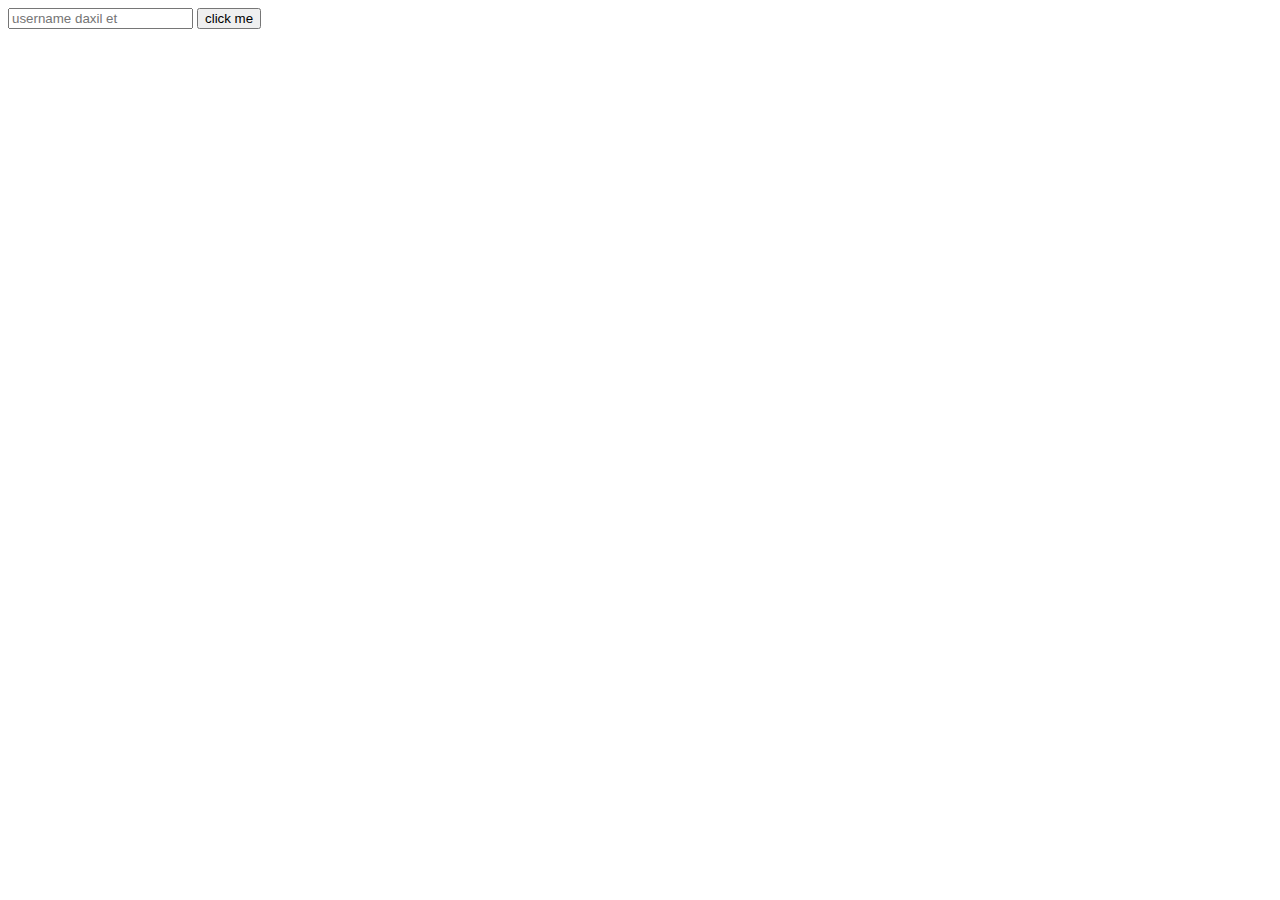
<file: JS-DOM/index.html>
<!DOCTYPE html>
<html lang="en">
<head>
    <meta charset="UTF-8">
    <meta http-equiv="X-UA-Compatible" content="IE=edge">
    <meta name="viewport" content="width=device-width, initial-scale=1.0">
    <title>Document</title>
</head>
<body>
    <input type="text" placeholder="username daxil et">
    <button class="btn" onclick="addArr()">click me</button>
    <ul id="list">

    </ul>
    <script src="./assets/js/main.js"></script>
</body>
</html>
</file>
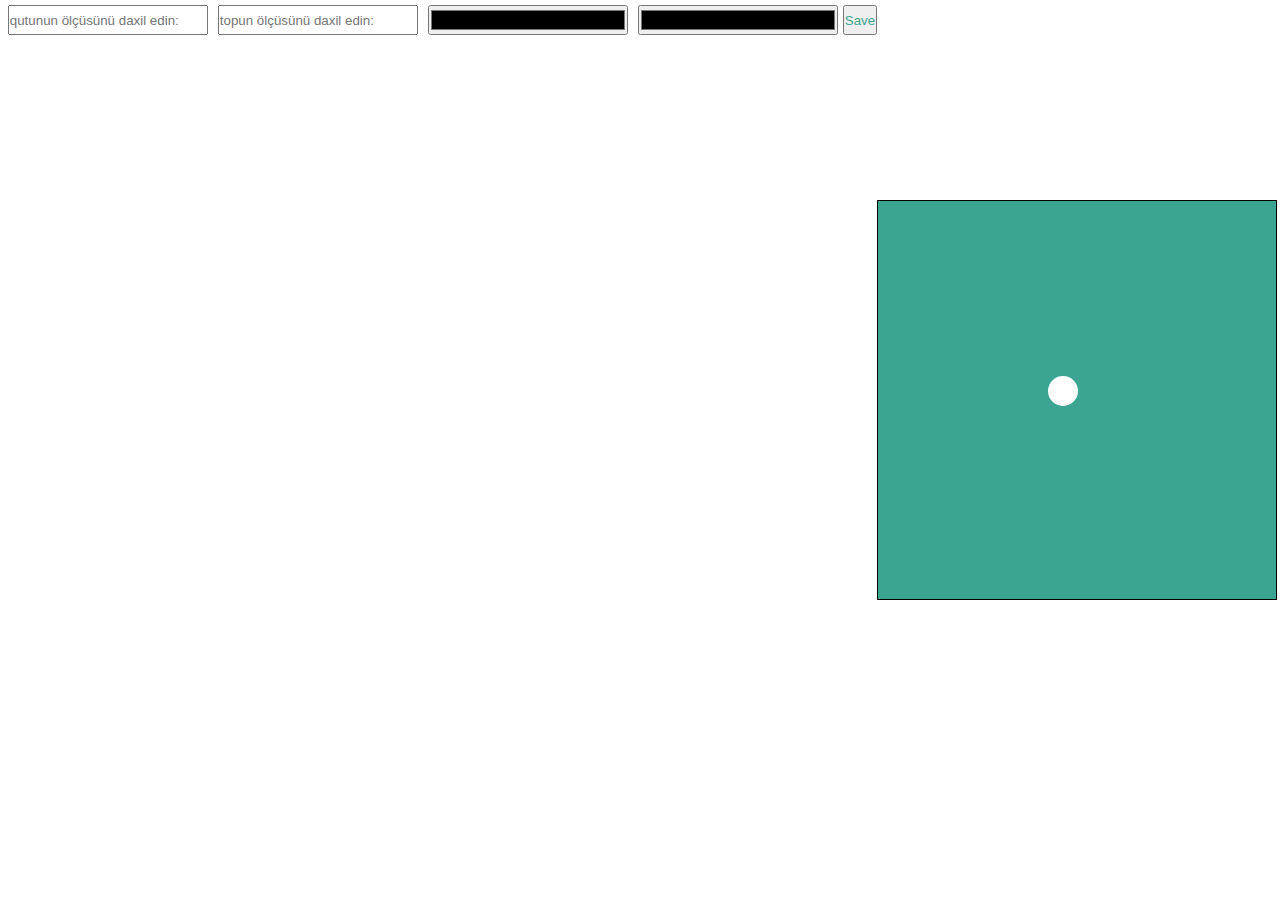
<file: key events/index.html>
<!DOCTYPE html>
<html lang="en">
<head>
    <meta charset="UTF-8">
    <meta http-equiv="X-UA-Compatible" content="IE=edge">
    <meta name="viewport" content="width=device-width, initial-scale=1.0">
    <title>Document</title>
    <link rel="stylesheet" href="./assets/css/style.css">
</head>
<body class="inputlar">
   
    <input id="myBoxWidth"  type="text"      placeholder="qutunun ölçüsünü daxil edin:">
    <input id="myBallWidth" type="text"      placeholder="topun ölçüsünü daxil edin:">
    <input type="color"     id="myBoxColor">
    <input type="color"     id="myBallColor">
    <button class="btn" onclick="myFunction">Save</button>

    <div id="box">
    <div id="ball"></div>
    </div>   
    <script src="./assets/js/main.js"></script>
</body>
</file>
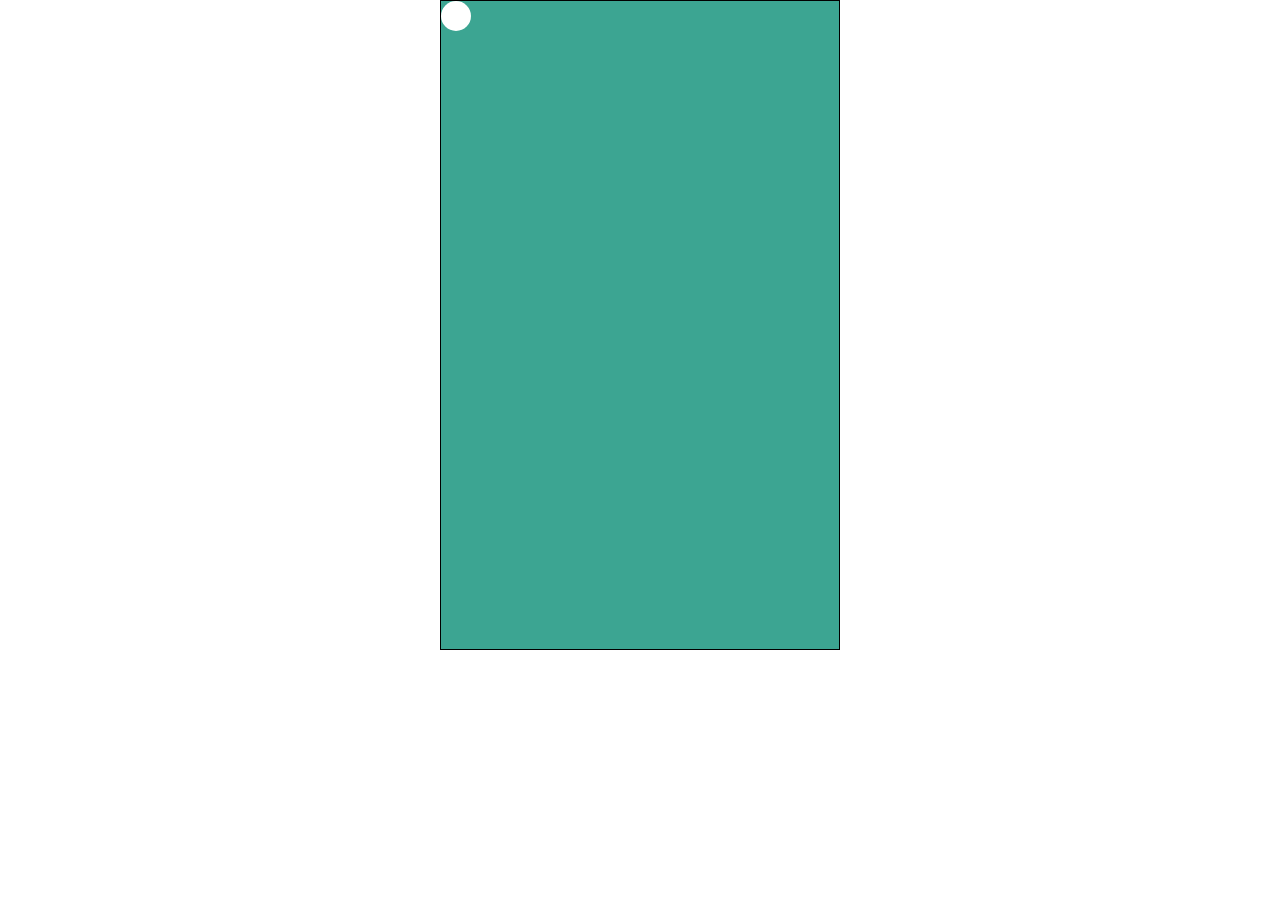
<file: snake-game/index.html>
<!DOCTYPE html>
<html lang="en">
<head>
    <meta charset="UTF-8">
    <meta http-equiv="X-UA-Compatible" content="IE=edge">
    <meta name="viewport" content="width=device-width, initial-scale=1.0">
    <title>Document</title>
    <link rel="stylesheet" href="./assets/css/style.css">
</head>
<body>
    <div id="box">
    <div id="ball"></div>
    </div>   
    <script src="./assets/js/main.js"></script>
</body>
</file>
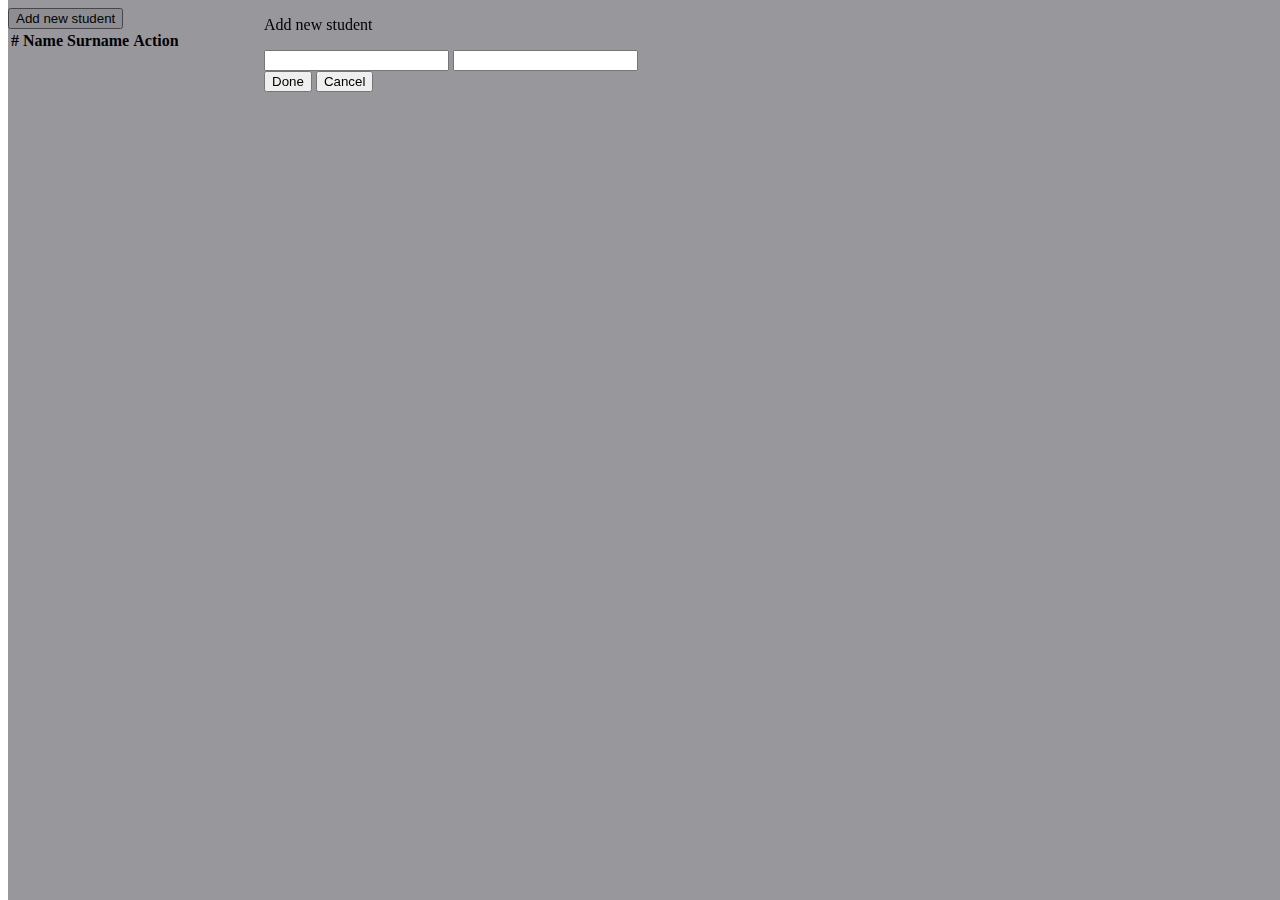
<file: timer/index.html>
<!DOCTYPE html>
<html lang="en">

<head>
    <meta charset="UTF-8">
    <meta http-equiv="X-UA-Compatible" content="IE=edge">
    <meta name="viewport" content="width=device-width, initial-scale=1.0">
    <link href="https://cdn.jsdelivr.net/npm/bootstrap@5.0.2/dist/css/bootstrap.min.css" rel="stylesheet"
        integrity="sha384-EVSTQN3/azprG1Anm3QDgpJLIm9Nao0Yz1ztcQTwFspd3yD65VohhpuuCOmLASjC" crossorigin="anonymous">
    <link rel="stylesheet" href="./assets/css/main.css">
    <title>Document</title>
</head>

<body>
    <!-- <div class="container text-center">
        <p class="text-danger h1">Salam</p>
        <button class="btn btn-success" onclick="changeClass()">click me</button>
    </div> -->
    <div class="container">
        <button class="btn btn-success my-2" onclick="openModal()">Add new student</button>
        <table class="table">
            <thead class="table-dark">
                <tr>
                    <th>#</th>
                    <th>Name</th>
                    <th>Surname</th>
                    <th>Action</th>
                </tr>
            </thead>
            <tbody>
                
            </tbody>
        </table>
    </div>
    <div class="window d-none">
        <div class="custom-container">
            <div class="card mt-5">
                <div class="card-header text-center">
                    <p class="h5">Add new student</p>
                </div>
                <div class="card-body">
                    <input class="form-control my-2" name="ad" type="text">
                    <input class="form-control my-2" name="soyad" type="text">
                    <div class="d-flex justify-content-end">
                        <button class="btn btn-success" onclick="createStudent()">Done</button>
                        <button class="btn btn-outline-primary" onclick="closeModal()">Cancel</button>
                    </div>
                </div>
            </div>
        </div>
    </div>
    <script src="./assets/js/main.js"></script>
</body>

</html>
</file>
<file: key events/assets/css/style.css>
*{
    margin: 0;
    padding: 0;
    box-sizing: border-box;
}

body{
    display: flex;
    justify-content: center;
  
}
#box{
    width: 400px;
    height:400px; 
    background-color: rgb(60, 165, 146);
    position: relative;
    top: 200px;
    border: 1px solid black;
} 
#ball{
    width: 30px;
    height: 30px; 
    background-color: white;
    border-radius: 50%;
    position: absolute;
    left: 170px;
    top: 175px; 
}
input{
    width: 200px;
    height: 30px;
    margin: 5px;
}
.btn{
 width: auto;
 height: 30px;   
 color:rgb(60, 165, 146);
 margin-top: 5px;
}
</file>
<file: snake-game/assets/css/style.css>
*{
    margin: 0;
    padding: 0;
    box-sizing: border-box;
}

body{
    display: flex;
    justify-content: center;
  
}
#box{
    width: 400px;
    height:650px; 
    background-color: rgb(60, 165, 146);
    position: relative;
    top: 0;
    border: 1px solid black;
} 
#ball{
    width: 30px;
    height: 30px; 
    background-color: white;
    border-radius: 50%;
    position: absolute;
    left: 0px;
    top: 0px; 
}
</file>
<file: timer/assets/css/main.css>
.window{
    width: 100%;
    height: 100vh;
    background-color: rgba(6, 6, 15, 0.41);
    position: fixed;
    top:0;
}
.justify-content-end{
    gap: 10px
}
.custom-container{
    width: 60%;
    margin: 0 20%;
}
</file>
